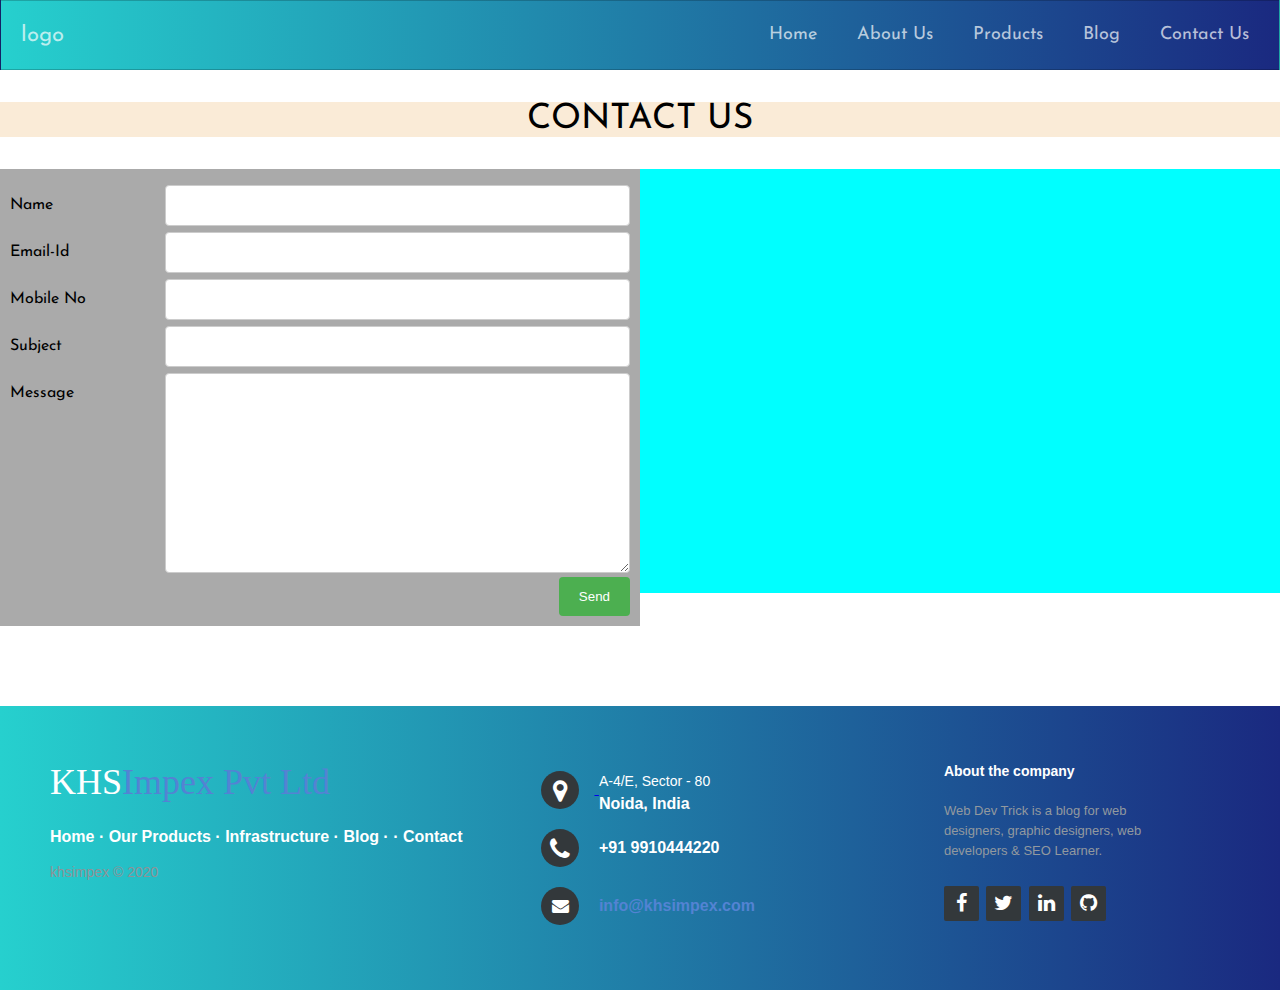
<file: index_final_test.html>
<!DOCTYPE html>
<html lang="en">

<head>
    <meta charset="UTF-8">
    <meta name="viewport" content="width=device-width, initial-scale=1.0">
    <meta http-equiv="X-UA-Compatible" content="ie=edge">
    <title>Responsive navbar using CSS flexbox and JavaScript</title>
    <link href="https://fonts.googleapis.com/css?family=Josefin+Sans" rel="stylesheet">
    <link rel="stylesheet" href="css/style_new.css">
    <link rel="stylesheet" href="css/conatct.css">
    <link href="https://maxcdn.bootstrapcdn.com/font-awesome/4.2.0/css/font-awesome.min.css" rel="stylesheet">
    <link rel="stylesheet" href="css/conatct_form.css">

</head>

<body>
    <div class=header>
        <nav class="navbar">
            <span id="navbar-toggle">
                <i class="fa fa-bars"></i>
            </span>
            <a href="#" id="logo">logo</a>
            <ul id="main-nav">
                <li>
                    <a href="#" class="nav-links">Home</a>
                </li>
                <li>
                    <a href="#" class="nav-links">About Us</a>
                </li>
                <li>
                    <a href="#" class="nav-links">Products</a>
                </li>
                
                <li>    
                    <a href="#" class="nav-links">Blog</a>
                </li>
                <li>
                    <a href="#" class="nav-links">Contact Us</a>
                </li>
                
            </ul>
        </nav>
    
    
    <script src="js/main.js"></script>
    </div>
    <!-- HEADER END-->
    <br>
    <br>
    <div class="page_header">
        <center>CONTACT US</center>
    </div>
    <br>
    <br>
    
    <div class="row">
  <div class="column left" style="background-color:#aaa;">
    
      <form action="/action_page.php">
    <div class="row">
      <div class="col-25">
        <label for="name">Name</label>
      </div>
      <div class="col-75">
        <input type="text" id="name" name="name">
      </div>
    </div>
    <div class="row">
      <div class="col-25">
        <label for="email">Email-Id</label>
      </div>
      <div class="col-75">
        <input type="text" id="email" name="email" required>
      </div>
    </div>
    
    <div class="row">
      <div class="col-25">
        <label for="mobno">Mobile No</label>
      </div>
      <div class="col-75">
        <input type="text" id="mobno" name="mobno" required>
      </div>
    </div>
    
    <div class="row">
      <div class="col-25">
        <label for="subject">Subject</label>
      </div>
      <div class="col-75">
        <input type="text" id="subject" name="subject" >
      </div>
    </div>
    <div class="row">
      <div class="col-25">
        <label for="message">Message</label>
      </div>
      <div class="col-75">
        <textarea id="message" name="message" style="height:200px"></textarea>
      </div>
    </div>
    <div class="row">
        <input type="submit" value="Send" formtarget="_blank">
    </div>
  </form>
  </div>
  <div class="column right" >
  
      <div class="map-responsive">
      <iframe src="https://www.google.com/maps/embed?pb=!1m18!1m12!1m3!1d3504.612294321474!2d77.41032291459341!3d28.55137099450141!2m3!1f0!2f0!3f0!3m2!1i1024!2i768!4f13.1!3m3!1m2!1s0x390cefe4f6f59c03%3A0x5ef10476ffaf0d58!2sKHS%20Impex%20Pvt.%20Ltd.!5e0!3m2!1sen!2sin!4v1591530070993!5m2!1sen!2sin" width="100%" height="400" frameborder="0" style="border:0;" allowfullscreen="" aria-hidden="false" tabindex="0"></iframe>
      </div>
  </div>
</div>
    
    <!--Footer-->
    <footer class="footer-distributed">
 
		<div class="footer-left">
 
		<h3>KHS<span>Impex Pvt Ltd</span></h3>
 
		<p class="footer-links">
		<a href="#">Home</a>
	·
		<a href="#">Our Products</a>
	·
		<a href="#">Infrastructure</a>
	·
		<a href="#">Blog</a>
	·
			·
		<a href="#">Contact</a>
		</p>
 
		<p class="footer-company-name">khsimpex &copy; 2020</p>
		</div>
 
		<div class="footer-center">
 
		<div>
        <a href="https://goo.gl/maps/3cnq1W8L2Cp8Z6Qy7" target="_blank">
		<i class="fa fa-map-marker"></i>
		<p><span>A-4/E, Sector - 80</span> Noida, India</p>
            </a>
            </div>
 
		<div>
		<i class="fa fa-phone"></i>
		<p>+91 9910444220</p>
		</div>
 
		<div>
		<i class="fa fa-envelope"></i>
		<p><a href="mailto:info@khsimpex.com">info@khsimpex.com</a></p>
		</div>
 
		</div>
 
		<div class="footer-right">
 
		<p class="footer-company-about">
		<span>About the company</span>
	Web Dev Trick is a blog for web designers, graphic designers, web developers &amp; SEO Learner.
		</p>
 
		<div class="footer-icons">
 
		<a href="#"><i class="fa fa-facebook"></i></a>
		<a href="#"><i class="fa fa-twitter"></i></a>
		<a href="#"><i class="fa fa-linkedin"></i></a>
		<a href="#"><i class="fa fa-github"></i></a>
 
		</div>
 
		</div>
 
		</footer>
</body>

</html>
</file>
<file: css/style_new.css>
* {
    box-sizing: border-box;
    padding: 0;
    margin: 0;
  }
  
  body {
    font-family: "Josefin Sans", sans-serif;
  }
  
  .navbar {
    font-size: 18px;
    background: #1A2980;  /* fallback for old browsers */
background: -webkit-linear-gradient(to right, #26D0CE, #1A2980);  /* Chrome 10-25, Safari 5.1-6 */
background: linear-gradient(to right, #26D0CE, #1A2980); /* W3C, IE 10+/ Edge, Firefox 16+, Chrome 26+, Opera 12+, Safari 7+ */

    border: 1px solid rgba(0, 0, 0, 0.2);
    padding-bottom: 10px;
  }
  
  #main-nav {
    list-style-type: none;
    display: none;
    flex-direction: column;
  }
  
  #main-nav li {
    text-align: center;
    margin: 15px auto;
  }
  
  .nav-links,
  #logo {
    text-decoration: none;
    color: rgba(255, 255, 255, 0.7);
  }
  
  #logo:hover,
  .nav-links:hover {
    color: rgba(255, 255, 255, 1);
  }
  
  #logo {
    display: inline-block;
    font-size: 22px;
    margin-top: 10px;
    margin-left: 20px;
  }
  
  #navbar-toggle {
    position: absolute;
    top: 10px;
    right: 20px;
    cursor: pointer;
    color: rgba(255, 255, 255, 0.8);
    font-size: 24px;
  }
  
  #navbar-toggle:hover {
    color: rgba(255, 255, 0, 0.5);
  }
  
  @media screen and (min-width: 768px) {
  
    .navbar {
      display: flex;
      justify-content: space-between;
      padding-bottom: 0;
      height: 70px;
      align-items: center;
    }
  
    #main-nav {
      display: flex !important;
      margin-right: 30px;
      flex-direction: row;
      justify-content: flex-end;
    }
  
    #main-nav li {
      margin: 0;
    }
  
    .nav-links {
      margin-left: 40px;
    }
  
    #logo {
      margin-top: 0;
    }
  
    #navbar-toggle {
      display: none;
    }
  
  } 



body {
	margin: 0;
	padding: 0;
    
}
.main {
	max-height: 550px;;
	background-color: #292c2f;
	color: white;
	font-size: 38pt;
	text-align: center;
	line-height: 550px;
}



footer{
	position: relative;
	bottom: 0;
}
.footer-distributed{
	background: #1A2980;  /* fallback for old browsers */
background: -webkit-linear-gradient(to right, #26D0CE, #1A2980);  /* Chrome 10-25, Safari 5.1-6 */
background: linear-gradient(to right, #26D0CE, #1A2980); /* W3C, IE 10+/ Edge, Firefox 16+, Chrome 26+, Opera 12+, Safari 7+ */

	box-shadow: 0 1px 1px 0 rgba(0, 0, 0, 0.12);
	box-sizing: border-box;
	width: 100%;
	text-align: left;
	font: bold 16px sans-serif;
 
	padding: 55px 50px;
	margin-top: 80px;
}
 
.footer-distributed .footer-left,
.footer-distributed .footer-center,
.footer-distributed .footer-right{
	display: inline-block;
	vertical-align: top;
}
 
.footer-distributed .footer-left{
	width: 40%;
}
 
.footer-distributed h3{
	color:  #ffffff;
	font: normal 36px 'Cookie', cursive;
	margin: 0;
}
 
.footer-distributed h3 span{
	color:  #5383d3;
}
 
 
.footer-distributed .footer-links{
	color:  #ffffff;
	margin: 20px 0 12px;
	padding: 0;
}
 
.footer-distributed .footer-links a{
	display:inline-block;
	line-height: 1.8;
	text-decoration: none;
	color:  inherit;
}
 
.footer-distributed .footer-company-name{
	color:  #8f9296;
	font-size: 14px;
	font-weight: normal;
	margin: 0;
}
 
 
.footer-distributed .footer-center{
	width: 35%;
}
 
.footer-distributed .footer-center i{
	background-color:  #33383b;
	color: #ffffff;
	font-size: 25px;
	width: 38px;
	height: 38px;
	border-radius: 50%;
	text-align: center;
	line-height: 42px;
	margin: 10px 15px;
	vertical-align: middle;
}
 
.footer-distributed .footer-center i.fa-envelope{
	font-size: 17px;
	line-height: 38px;
}
 
.footer-distributed .footer-center p{
	display: inline-block;
	color: #ffffff;
	vertical-align: middle;
	margin:0;
}
 
.footer-distributed .footer-center p span{
	display:block;
	font-weight: normal;
	font-size:14px;
	line-height:2;
}
 
.footer-distributed .footer-center p a{
	color:  #5383d3;
	text-decoration: none;;
}
 
.footer-distributed .footer-right{
	width: 20%;
}
 
.footer-distributed .footer-company-about{
	line-height: 20px;
	color:  #92999f;
	font-size: 13px;
	font-weight: normal;
	margin: 0;
}
 
.footer-distributed .footer-company-about span{
	display: block;
	color:  #ffffff;
	font-size: 14px;
	font-weight: bold;
	margin-bottom: 20px;
}
 
.footer-distributed .footer-icons{
	margin-top: 25px;
}
 
.footer-distributed .footer-icons a{
	display: inline-block;
	width: 35px;
	height: 35px;
	cursor: pointer;
	background-color:  #33383b;
	border-radius: 2px;
 
	font-size: 20px;
	color: #ffffff;
	text-align: center;
	line-height: 35px;
 
	margin-right: 3px;
	margin-bottom: 5px;
}
 
 
@media (max-width: 880px) {
 
	.footer-distributed{
		font: bold 14px sans-serif;
	
	}
 
	.footer-distributed .footer-left,
	.footer-distributed .footer-center,
	.footer-distributed .footer-right{
		display: block;
		width: 100%;
		margin-bottom: 40px;
		text-align: center;
	}
 
	.footer-distributed .footer-center i{
		margin-left: 0;
	}
	.main {
		line-height: normal;
		font-size: auto;
	}
 
}
</file>
<file: css/conatct.css>
* {
  box-sizing: border-box;
}

/* Create two equal columns that floats next to each other */
.column {
  float: left;
  width: 50%;
  padding: 10px;
  /* Should be removed. Only for demonstration */
}

/* Clear floats after the columns */
.row:after {
  content: "";
  display: table;
  clear: both;
}
.right{
    background-color: aqua;
}


.page_header{
    background-color:antiquewhite;
    font-size: 35px;
    
}

@media screen and (max-width: 768px) {
    .column{
        float: initial;
        width: 100%;
        padding: 10px;
        background-color: crimson;
    }
}
</file>
<file: css/conatct_form.css>
* {
  box-sizing: border-box;
}

input[type=text], select, textarea {
  width: 100%;
  padding: 12px;
  border: 1px solid #ccc;
  border-radius: 4px;
  resize: vertical;
}

label {
  padding: 12px 12px 12px 0;
  display: inline-block;
}

input[type=submit] {
  background-color: #4CAF50;
  color: white;
  padding: 12px 20px;
  border: none;
  border-radius: 4px;
  cursor: pointer;
  float: right;
}

input[type=submit]:hover {
  background-color: #45a049;
}

.container {
  border-radius: 5px;
  background-color: #f2f2f2;
  padding: 20px;
}

.col-25 {
  float: left;
  width: 25%;
  margin-top: 6px;
}

.col-75 {
  float: left;
  width: 75%;
  margin-top: 6px;
}

/* Clear floats after the columns */
.row:after {
  content: "";
  display: table;
  clear: both;
}
.sendbutton{
    text-align: left;
    background-color:"red";
}

/* Responsive layout - when the screen is less than 600px wide, make the two columns stack on top of each other instead of next to each other */
@media screen and (max-width: 600px) {
  .col-25, .col-75, input[type=submit] {
    width: 100%;
    margin-top: 0;
  }
}
</file>
